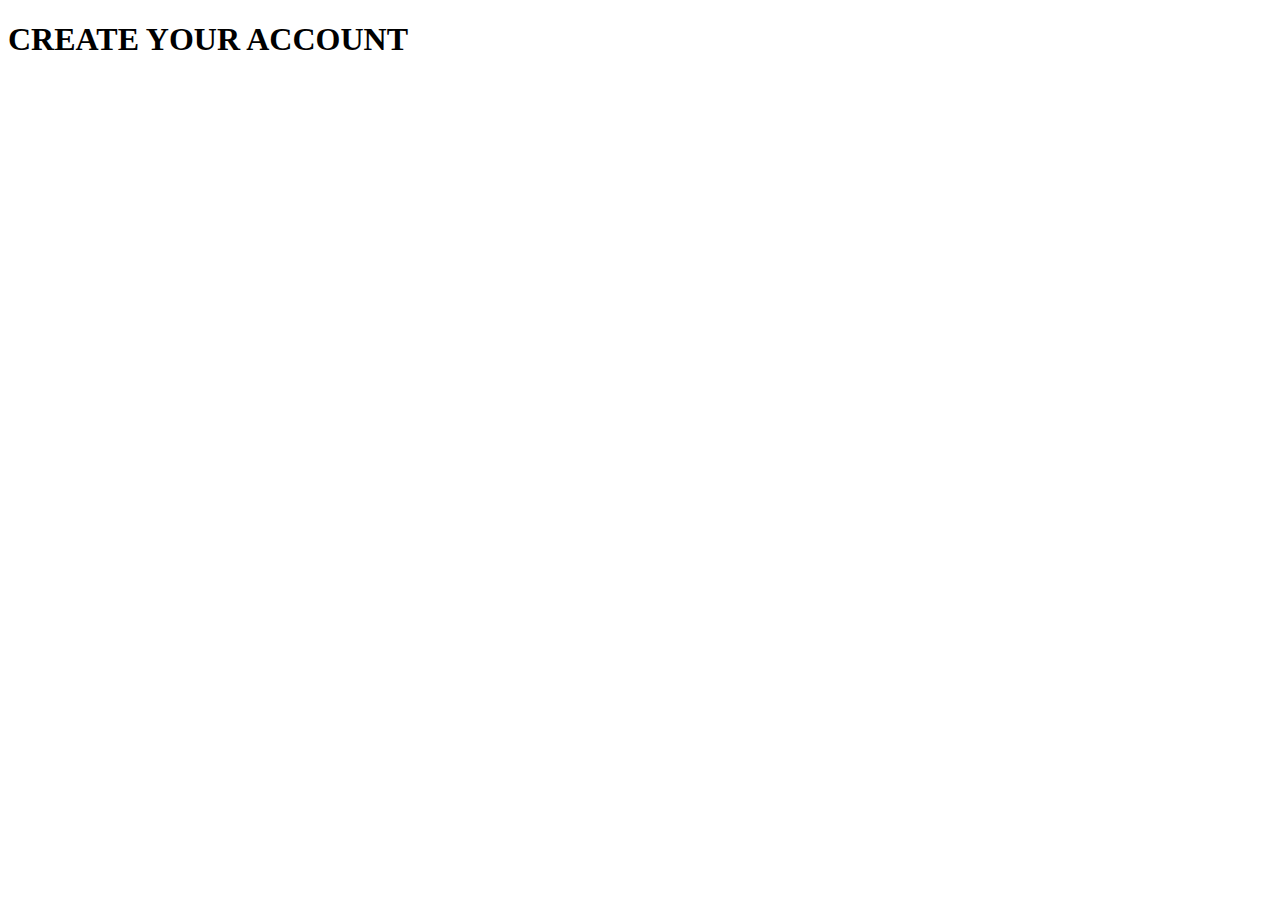
<file: create.html>
<!DOCTYPE html>
<html lang="en">
<head>
    <meta charset="UTF-8">
    <meta name="viewport" content="width=device-width, initial-scale=1.0">
    <title>Create Account</title>
</head>
<body>
    <h1>CREATE YOUR ACCOUNT</h1>
</body>
</html>
</file>
